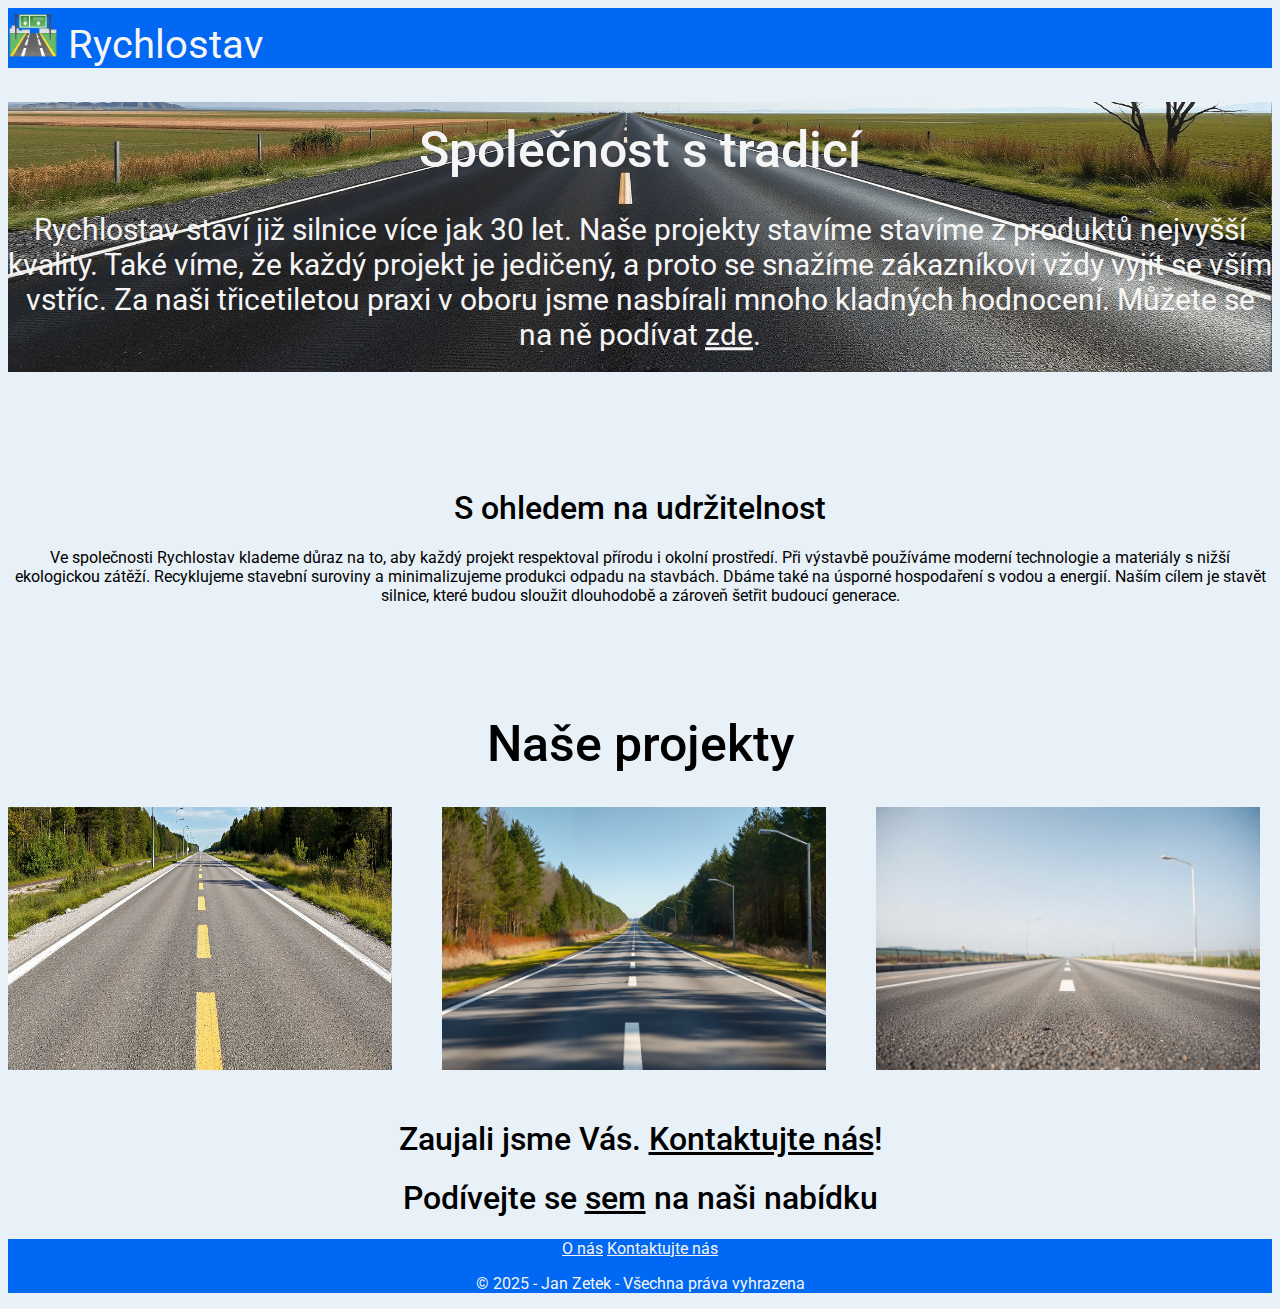
<file: index.html>
<!DOCTYPE html>
<html lang="cz">
<head>
    <meta charset="UTF-8">
    <title>Rychlostav | Úvod</title>
    <link rel="shortcut icon" href="img/favicon.ico" type="image/x-icon">
    <link rel="stylesheet" href="styles/style.css">
</head>
<body>
<header>
    <a href="index.html">
        <img src="img/Logo.png" alt="">
        <label>Rychlostav</label>
    </a>
</header>
<main>
    <div class="upoutavka">
        <div class="upoutavka-text">
            <h1>Společnost s tradicí</h1>
            <p>Rychlostav staví již silnice více jak 30 let. Naše projekty stavíme stavíme z produktů nejvyšší kvality. Také víme, že každý projekt je jedičený, a proto se snažíme zákazníkovi vždy vyjít se vším vstříc. Za naši třicetiletou praxi v oboru jsme nasbírali mnoho kladných hodnocení. Můžete se na ně podívat <a href="recenze.html">zde</a>.</p>
        </div>
    </div>
    <br>
    <div class="udrzitelnost-frame">
        <div class="udrzitelnost">
            <h1>S ohledem na udržitelnost</h1>
            <p>Ve společnosti Rychlostav klademe důraz na to, aby každý projekt respektoval přírodu i okolní prostředí. Při výstavbě používáme moderní technologie a materiály s nižší ekologickou zátěží. Recyklujeme stavební suroviny a minimalizujeme produkci odpadu na stavbách. Dbáme také na úsporné hospodaření s vodou a energií. Naším cílem je stavět silnice, které budou sloužit dlouhodobě a zároveň šetřit budoucí generace.</p>
        </div>
    </div>
    <div class="nase-projekty">
        <h1>Naše projekty</h1>
        <div class="obrazky-silnice">
            <img src="img/silnice_2.jpg" alt="">
            <img src="img/silnice_3.jpg" alt="">
            <img src="img/silnice_4.jpg" alt="">
        </div>
    </div>
    <h1 class="recenze-upoutavka">Zaujali jsme Vás. <a href="kontakt.html">Kontaktujte nás</a>!</h1>
    <h1 class="recenze-upoutavka">Podívejte se <a href="sluzby.html">sem</a> na naši nabídku</h1>
</main>
<footer>
    <a href="o-nas.html">O nás</a>
    <a href="kontakt.html">Kontaktujte nás</a>
    <br>
    <p>© 2025 - Jan Zetek - Všechna práva vyhrazena</p>
</footer>
</body>
</html>
</file>
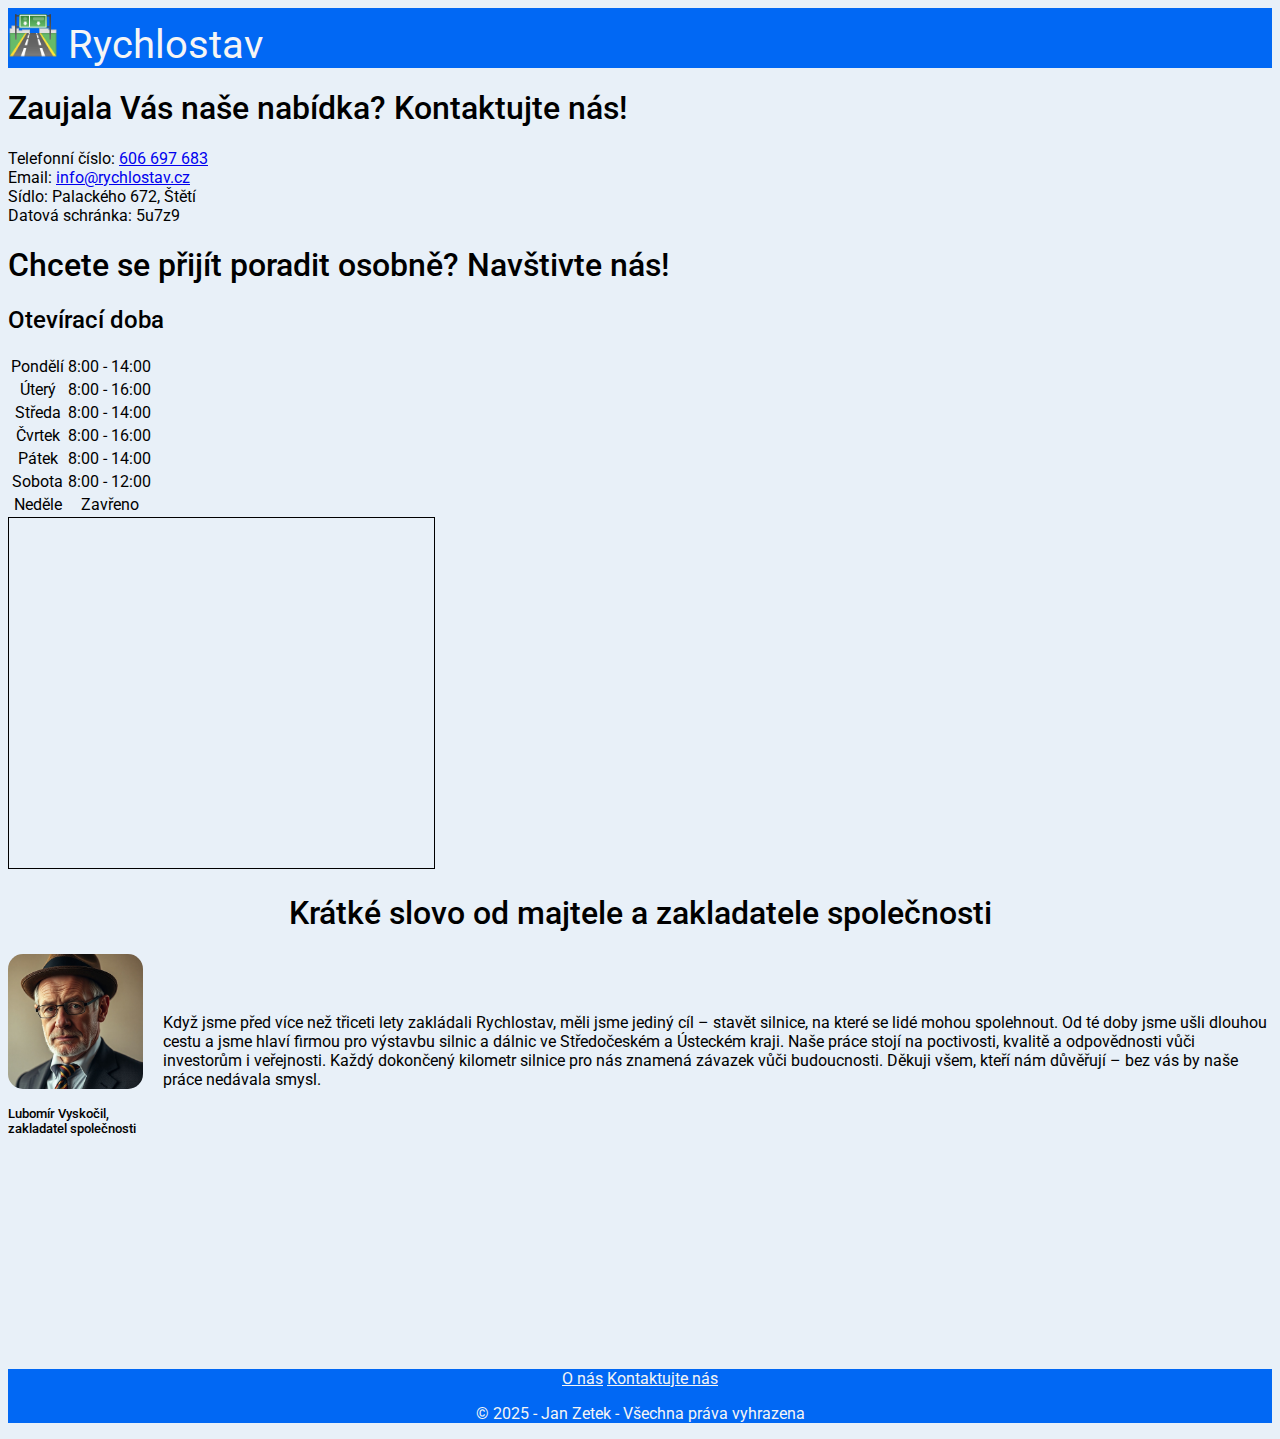
<file: kontakt.html>
<!DOCTYPE html>
<html lang="cz">
<head>
    <meta charset="UTF-8">
    <title>Rychlostav | Kontakt</title>
    <link rel="shortcut icon" href="img/favicon.ico" type="image/x-icon">
    <link rel="stylesheet" href="styles/style.css">
</head>
<body>
<header>
    <a href="index.html">
        <img src="img/Logo.png" alt="">
        <label>Rychlostav</label>
    </a>
</header>
<main>
    <article>
        <h1>Zaujala Vás naše nabídka? Kontaktujte nás!</h1>
        <p>Telefonní číslo: <a href="tel:+420606697683">606 697 683</a><br>Email: <a href="mailto:info@rychlostav.cz">info@rychlostav.cz</a><br>Sídlo: Palackého 672, Štětí<br>Datová schránka: 5u7z9</p>
    </article>
    <article>
        <h1>Chcete se přijít poradit osobně? Navštivte nás!</h1>
        <h2>Otevírací doba</h2>
        <table>
            <tr>
                <th>Pondělí</th>
                <th>8:00 - 14:00</th>
            </tr>
            <tr>
                <th>Úterý</th>
                <th>8:00 - 16:00</th>
            </tr>
            <tr>
                <th>Středa</th>
                <th>8:00 - 14:00</th>
            </tr>
            <tr>
                <th>Čvrtek</th>
                <th>8:00 - 16:00</th>
            </tr>
            <tr>
                <th>Pátek</th>
                <th>8:00 - 14:00</th>
            </tr>
            <tr>
                <th>Sobota</th>
                <th>8:00 - 12:00</th>
            </tr>
            <tr>
                <th>Neděle</th>
                <th>Zavřeno</th>
            </tr>
        </table>
    </article>
    <iframe width="425" height="350" src="https://www.openstreetmap.org/export/embed.html?bbox=14.37534213066101%2C50.45629671108308%2C14.376575946807863%2C50.45845516039017&amp;layer=mapnik" style="border: 1px solid black"></iframe><br/><small></small>
    <article>
        <h1 class="kratke-slovo">Krátké slovo od majtele a zakladatele společnosti</h1>
        <div class="recenze">
            <div class="recenze-photo">
                <img src="img/majtel.jpg" alt="">
                <p>Lubomír Vyskočil,<br> zakladatel společnosti</p>
            </div>
            <p>Když jsme před více než třiceti lety zakládali Rychlostav, měli jsme jediný cíl – stavět silnice, na které se lidé mohou spolehnout. Od té doby jsme ušli dlouhou cestu a jsme hlaví firmou pro výstavbu silnic a dálnic ve Středočeském a Ústeckém kraji. Naše práce stojí na poctivosti, kvalitě a odpovědnosti vůči investorům i veřejnosti. Každý dokončený kilometr silnice pro nás znamená závazek vůči budoucnosti. Děkuji všem, kteří nám důvěřují – bez vás by naše práce nedávala smysl.</p>
        </div>
    </article>
    <div style="height: 20vh"></div>
</main>
<footer>
    <a href="o-nas.html">O nás</a>
    <a href="kontakt.html">Kontaktujte nás</a>
    <br>
    <p>© 2025 - Jan Zetek - Všechna práva vyhrazena</p>
</footer>
</body>
</html>
</file>
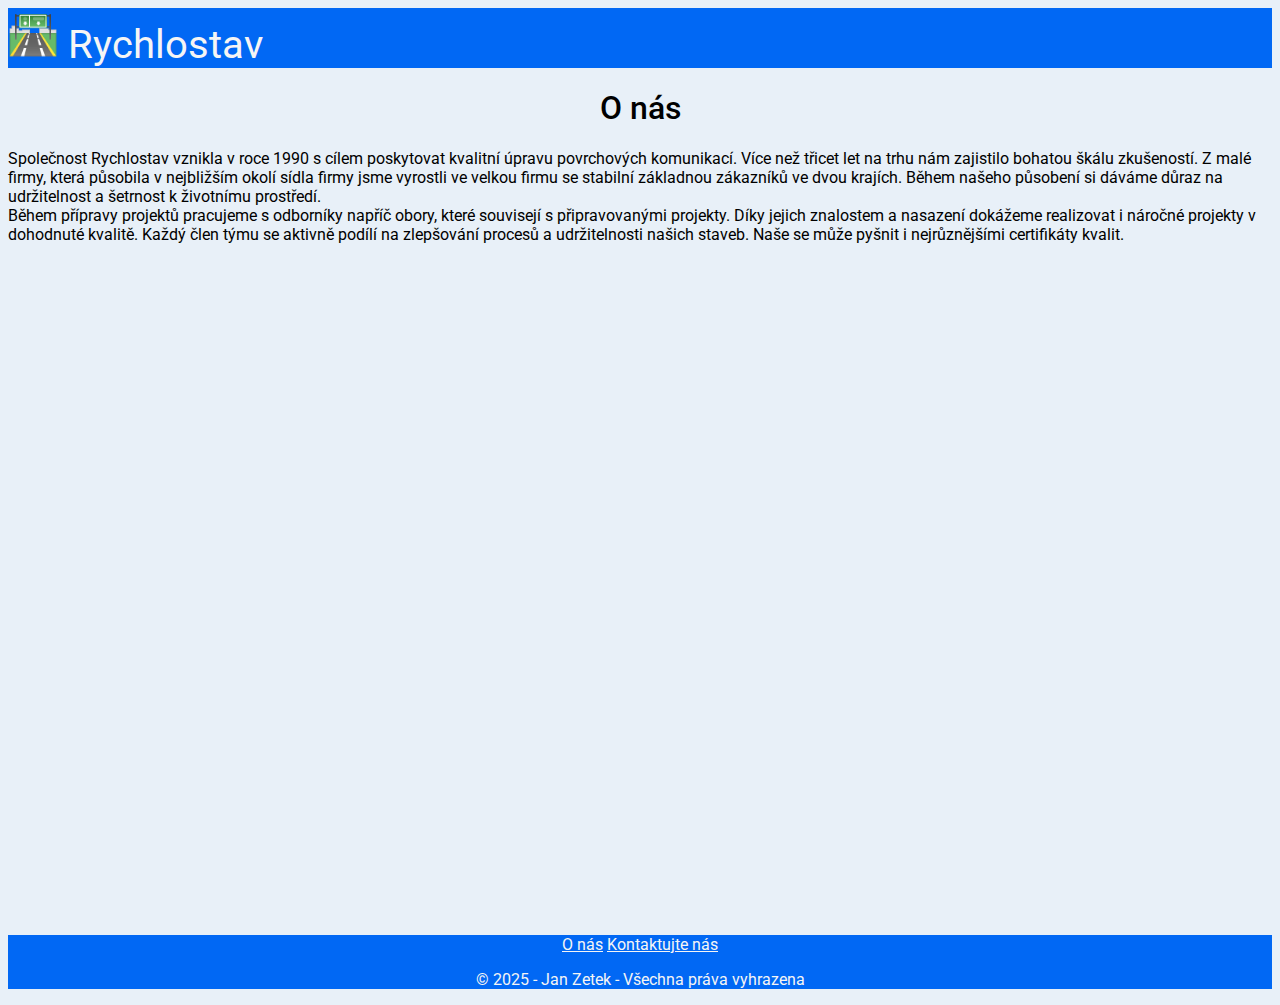
<file: o-nas.html>
<!DOCTYPE html>
<html lang="en">
<head>
    <meta charset="UTF-8">
    <title>Rychlostav | O nás</title>
    <link rel="stylesheet" href="styles/style.css">
    <link rel="shortcut icon" href="img/favicon.ico" type="image/x-icon">
</head>
<body>
<header>
    <a href="index.html">
        <img src="img/Logo.png" alt="">
        <label>Rychlostav</label>
    </a>
</header>
<main>
    <article>
        <h1 style="text-align: center">O nás</h1>
        <p>Společnost Rychlostav vznikla v roce 1990 s cílem poskytovat kvalitní úpravu povrchových komunikací. Více než třicet let na trhu nám zajistilo bohatou škálu zkušeností. Z malé firmy, která působila v nejbližším okolí sídla firmy jsme vyrostli ve velkou firmu se stabilní základnou zákazníků ve dvou krajích. Během našeho působení si dáváme důraz na udržitelnost a šetrnost k životnímu prostředí.<br>Během přípravy projektů pracujeme s odborníky napříč obory, které souvisejí s připravovanými projekty. Díky jejich znalostem a nasazení dokážeme realizovat i náročné projekty v dohodnuté kvalitě. Každý člen týmu se aktivně podílí na zlepšování procesů a udržitelnosti našich staveb. Naše se může pyšnit i nejrůznějšími certifikáty kvalit. </p>
    </article>
    <div style="height: 75vh"></div>
</main>
<footer>
    <a href="o-nas.html">O nás</a>
    <a href="kontakt.html">Kontaktujte nás</a>
    <br>
    <p>© 2025 - Jan Zetek - Všechna práva vyhrazena</p>
</footer>
</body>
</html>
</file>
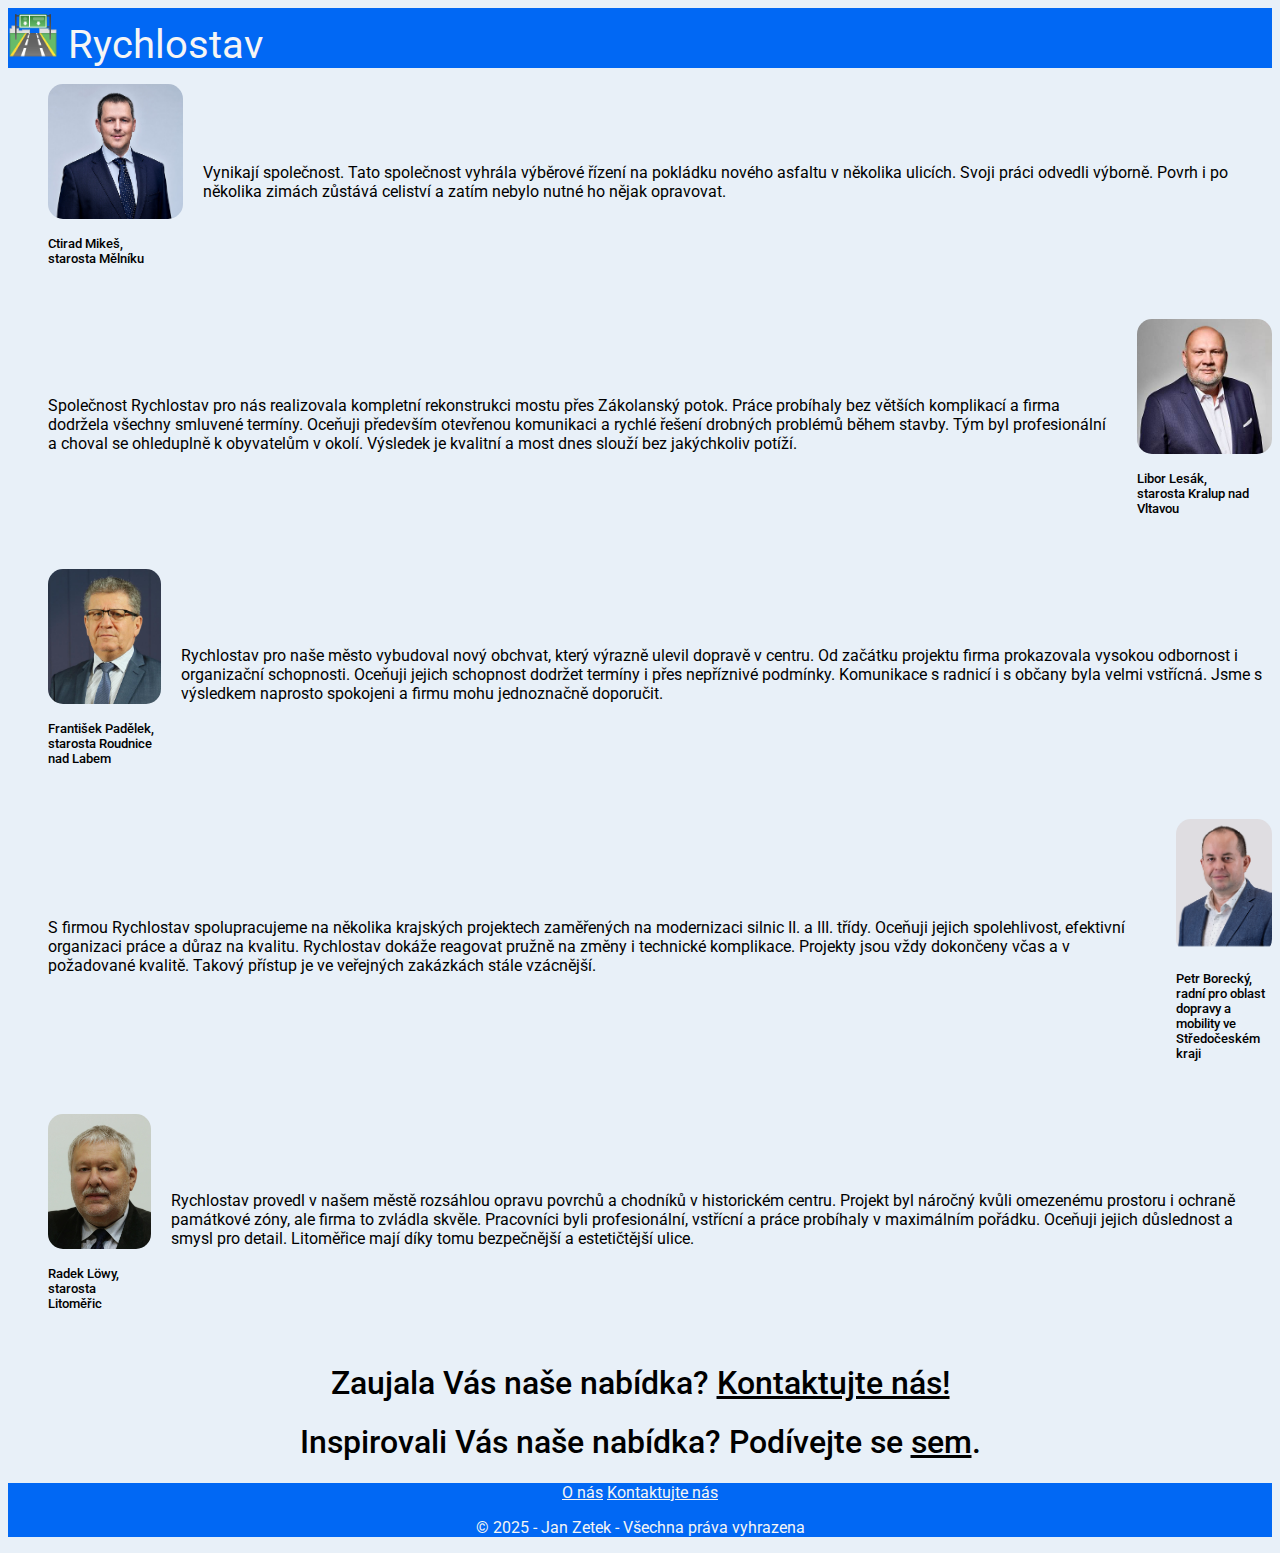
<file: recenze.html>
<!DOCTYPE html>
<html lang="en">
<head>
    <meta charset="UTF-8">
    <title>Rychlostav | Recenze</title>
    <link rel="shortcut icon" href="img/favicon.ico" type="image/x-icon">
    <link rel="stylesheet" href="styles/style.css">
</head>
<body>
<header>
<a href="index.html">
    <img src="img/Logo.png" alt="">
    <label>Rychlostav</label>
</a>
</header>
<main>
    <ul class="recenze-seznam">
        <li>
            <div class="recenze">
                <div class="recenze-photo">
                    <img src="img/starosta_melnik.jpg">
                    <p>Ctirad Mikeš,<br>starosta Mělníku</p>
                </div>
                <p class="text-recenze">Vynikají společnost. Tato společnost vyhrála výběrové řízení na pokládku nového asfaltu v několika ulicích. Svoji práci odvedli výborně. Povrh i po několika zimách zůstává celiství a zatím nebylo nutné ho nějak opravovat. </p>
            </div>
        </li>
        <li>
            <div class="recenze">
                <p class="text-recenze">Společnost Rychlostav pro nás realizovala kompletní rekonstrukci mostu přes Zákolanský potok. Práce probíhaly bez větších komplikací a firma dodržela všechny smluvené termíny. Oceňuji především otevřenou komunikaci a rychlé řešení drobných problémů během stavby. Tým byl profesionální a choval se ohleduplně k obyvatelům v okolí. Výsledek je kvalitní a most dnes slouží bez jakýchkoliv potíží.</p>
                <div class="recenze-photo">
                    <img src="img/starosta_kralupy.jpg" alt="">
                    <br>
                    <p>Libor Lesák,<br>starosta Kralup nad Vltavou</p>
                </div>
            </div>
        </li>
        <li>
            <div class="recenze">
                <div class="recenze-photo">
                    <img src="img/starosta_roudnice.jpg" alt="">
                    <p>František Padělek,<br>starosta Roudnice nad Labem</p>
                </div>
                <p class="text-recenze">Rychlostav pro naše město vybudoval nový obchvat, který výrazně ulevil dopravě v centru. Od začátku projektu firma prokazovala vysokou odbornost i organizační schopnosti. Oceňuji jejich schopnost dodržet termíny i přes nepříznivé podmínky. Komunikace s radnicí i s občany byla velmi vstřícná. Jsme s výsledkem naprosto spokojeni a firmu mohu jednoznačně doporučit.</p>
            </div>
        </li>
        <li>
            <div class="recenze">
                <p class="text-recenze">S firmou Rychlostav spolupracujeme na několika krajských projektech zaměřených na modernizaci silnic II. a III. třídy. Oceňuji jejich spolehlivost, efektivní organizaci práce a důraz na kvalitu. Rychlostav dokáže reagovat pružně na změny i technické komplikace. Projekty jsou vždy dokončeny včas a v požadované kvalitě. Takový přístup je ve veřejných zakázkách stále vzácnější.</p>
                <div class="recenze-photo">
                    <img src="img/stredocesky_kraj_doprava.png" alt="">
                    <p>Petr Borecký,<br>radní pro oblast dopravy a mobility ve Středočeském kraji</p>
                </div>
            </div>
        </li>
        <li>
            <div class="recenze">
                <div class="recenze-photo">
                    <img src="img/starosta_litomerice.jpg" alt="">
                    <p>Radek Löwy,<br>starosta Litoměřic</p>
                </div>
                <p class="text-recenze">Rychlostav provedl v našem městě rozsáhlou opravu povrchů a chodníků v historickém centru. Projekt byl náročný kvůli omezenému prostoru i ochraně památkové zóny, ale firma to zvládla skvěle. Pracovníci byli profesionální, vstřícní a práce probíhaly v maximálním pořádku. Oceňuji jejich důslednost a smysl pro detail. Litoměřice mají díky tomu bezpečnější a estetičtější ulice.</p>
            </div>
        </li>
    </ul>
    <h1 class="recenze-upoutavka">Zaujala Vás naše nabídka? <a href="kontakt.html">Kontaktujte nás!</a></h1>
    <h1 class="recenze-upoutavka">Inspirovali Vás naše nabídka? Podívejte se <a href="sluzby.html">sem</a>.</h1>
</main>
<footer>
    <a href="o-nas.html">O nás</a>
    <a href="kontakt.html">Kontaktujte nás</a>
    <br>
    <p>© 2025 - Jan Zetek - Všechna práva vyhrazena</p>
</footer>
</body>
</html>
</file>
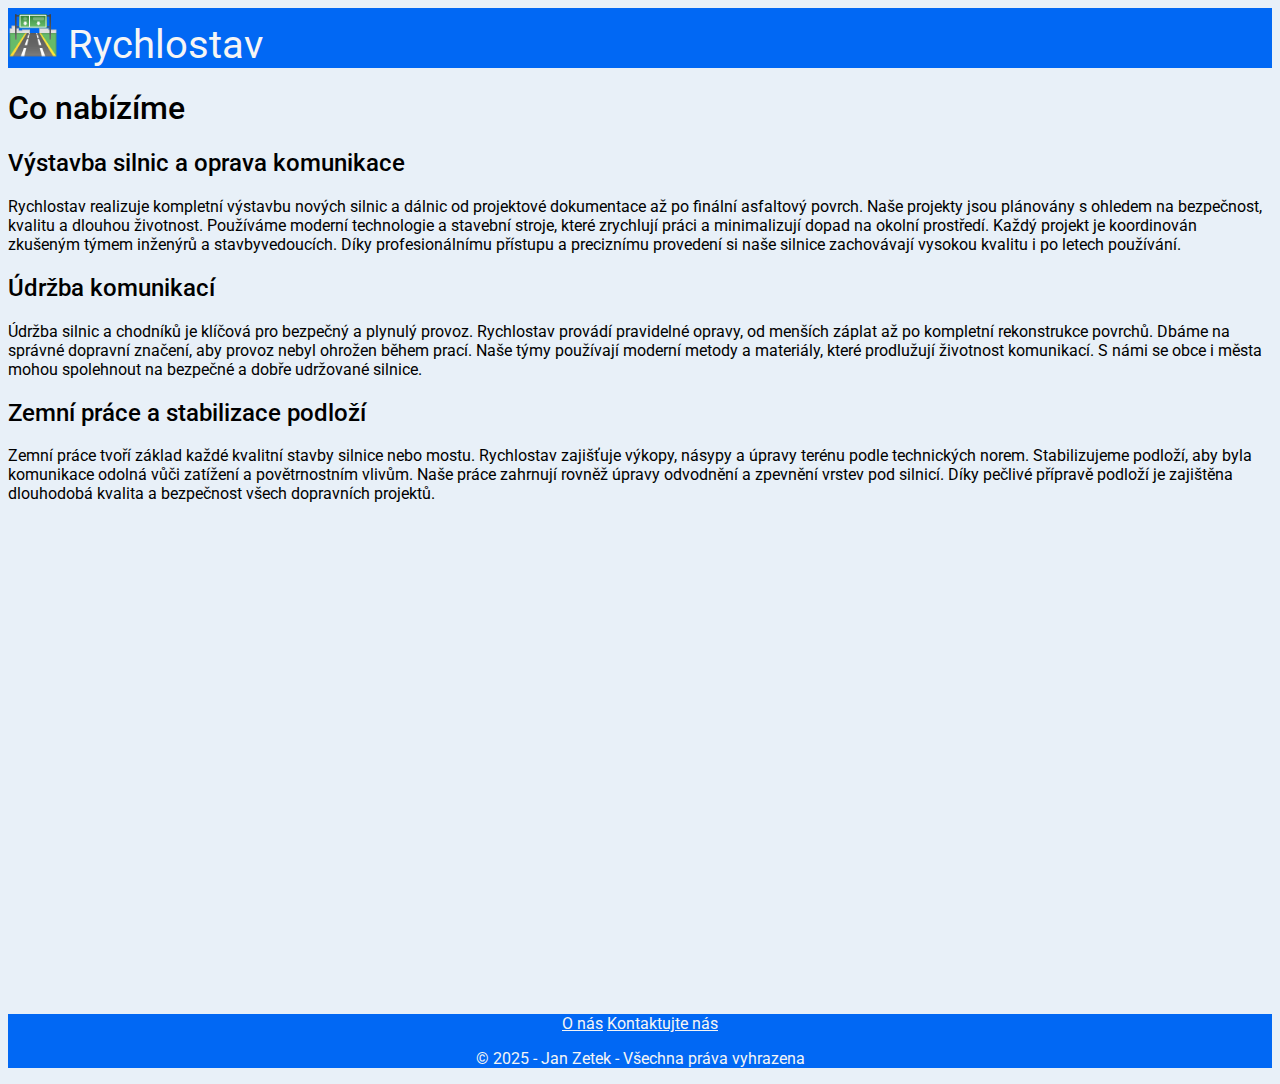
<file: sluzby.html>
<!DOCTYPE html>
<html lang="en">
<head>
    <meta charset="UTF-8">
    <title>Rychlostav | Nabídka</title>
    <link rel="stylesheet" href="styles/style.css">
    <link rel="shortcut icon" href="img/favicon.ico" type="image/x-icon">
</head>
<body>
<header>
    <a href="index.html">
        <img src="img/Logo.png" alt="">
        <label>Rychlostav</label>
    </a>
</header>
<main>
    <h1>Co nabízíme</h1>
    <h2>Výstavba silnic a oprava komunikace</h2>
    <p>Rychlostav realizuje kompletní výstavbu nových silnic a dálnic od projektové dokumentace až po finální asfaltový povrch. Naše projekty jsou plánovány s ohledem na bezpečnost, kvalitu a dlouhou životnost. Používáme moderní technologie a stavební stroje, které zrychlují práci a minimalizují dopad na okolní prostředí. Každý projekt je koordinován zkušeným týmem inženýrů a stavbyvedoucích. Díky profesionálnímu přístupu a preciznímu provedení si naše silnice zachovávají vysokou kvalitu i po letech používání.</p>
    <h2>Údržba komunikací</h2>
    <p>Údržba silnic a chodníků je klíčová pro bezpečný a plynulý provoz. Rychlostav provádí pravidelné opravy, od menších záplat až po kompletní rekonstrukce povrchů. Dbáme na správné dopravní značení, aby provoz nebyl ohrožen během prací. Naše týmy používají moderní metody a materiály, které prodlužují životnost komunikací. S námi se obce i města mohou spolehnout na bezpečné a dobře udržované silnice.</p>
    <h2>Zemní práce a stabilizace podloží</h2>
    <p>Zemní práce tvoří základ každé kvalitní stavby silnice nebo mostu. Rychlostav zajišťuje výkopy, násypy a úpravy terénu podle technických norem. Stabilizujeme podloží, aby byla komunikace odolná vůči zatížení a povětrnostním vlivům. Naše práce zahrnují rovněž úpravy odvodnění a zpevnění vrstev pod silnicí. Díky pečlivé přípravě podloží je zajištěna dlouhodobá kvalita a bezpečnost všech dopravních projektů.</p>
    <div style="height: 55vh"></div>
</main>
<footer>
    <a href="o-nas.html">O nás</a>
    <a href="kontakt.html">Kontaktujte nás</a>
    <br>
    <p>© 2025 - Jan Zetek - Všechna práva vyhrazena</p>
</footer>
</body>
</html>
</file>
<file: styles/style.css>
@font-face {
    font-family: "Roboto";
    src: url("../fonts/Roboto-Regular.ttf");
    font-weight: normal;
}

@font-face {
    font-family: "Roboto";
    src: url("../fonts/Roboto-Medium.ttf");
    font-weight: bold;
}

body {
    font-family: "Roboto";
    background-color: #e8f0f8;
}

header, footer {
    background-color: #0168f4;
    color: whitesmoke;
}

footer {
    width: 100%;
    text-align: center;
}

.down-footer {
    position: absolute;
    top: 100%;
    left: 50%;
    transform: translate(-50%, -100%);
    width: 100%;
    text-align: center;
}

header a {
    text-decoration: none;
    color: whitesmoke;
    font-size: 40px;
}

header a img {
    height: 50px;
}

footer a {
    color: whitesmoke;
}

.upoutavka {
    background-image: url("../img/silnice_1.jpg");
    background-repeat: no-repeat;
    background-position: bottom center;
    background-attachment: scroll;
    background-size: 100% auto;
    background-origin: content-box;
    background-clip: content-box;
    height: 30vh;
}

.upoutavka-text {
    transform: translate(-50%, -50%);
    top: 50%;
    left: 50%;
    position: relative;
}

.upoutavka h1 {
    font-size: 50px;
    text-align: center;
    color: whitesmoke;
}

.upoutavka p {
    font-size: 30px;
    text-align: center;
    color: whitesmoke;
}

.upoutavka a {
    color: whitesmoke;
}

.udrzitelnost-frame {
    height: 30vh;
}

.udrzitelnost {
    position: relative;
    top: 50%;
    left: 50%;
    transform: translate(-50%, -50%);
}

.udrzitelnost h1 {
    text-align: center;
}

.udrzitelnost p {
    text-align: center;
}

.nase-projekty {
    text-align: center;
}

.nase-projekty h1 {
    font-size: 50px;
}

.obrazky-silnice {
    display: flex;
    margin-bottom: 50px;
}

.obrazky-silnice img {
    flex: 1;
    margin-right: 50px;
    max-width: 30vw;
    max-height: 30vw;
}

th {
    font-weight: normal;
}

.recenze-seznam {
    list-style-type: none;
}

.recenze {
    display: flex;
    flex-direction: row;
    align-items: center;
    gap: 20px;
    margin-bottom: 40px;
}

.recenze img {
    height: 15vh;
    width: auto;
    border-radius: 15px;
}

.recenze-photo {
    flex: 1;
}

.recenze-photo p {
    font-weight: bold;
    font-size: 13px;
}

.text-recenze p {
    flex: 6;
    font-size: 25px;
}

.recenze-upoutavka {
    text-align: center;
}

.recenze-upoutavka a {
    color: black;
}

.kratke-slovo {
    text-align: center;
}
</file>
